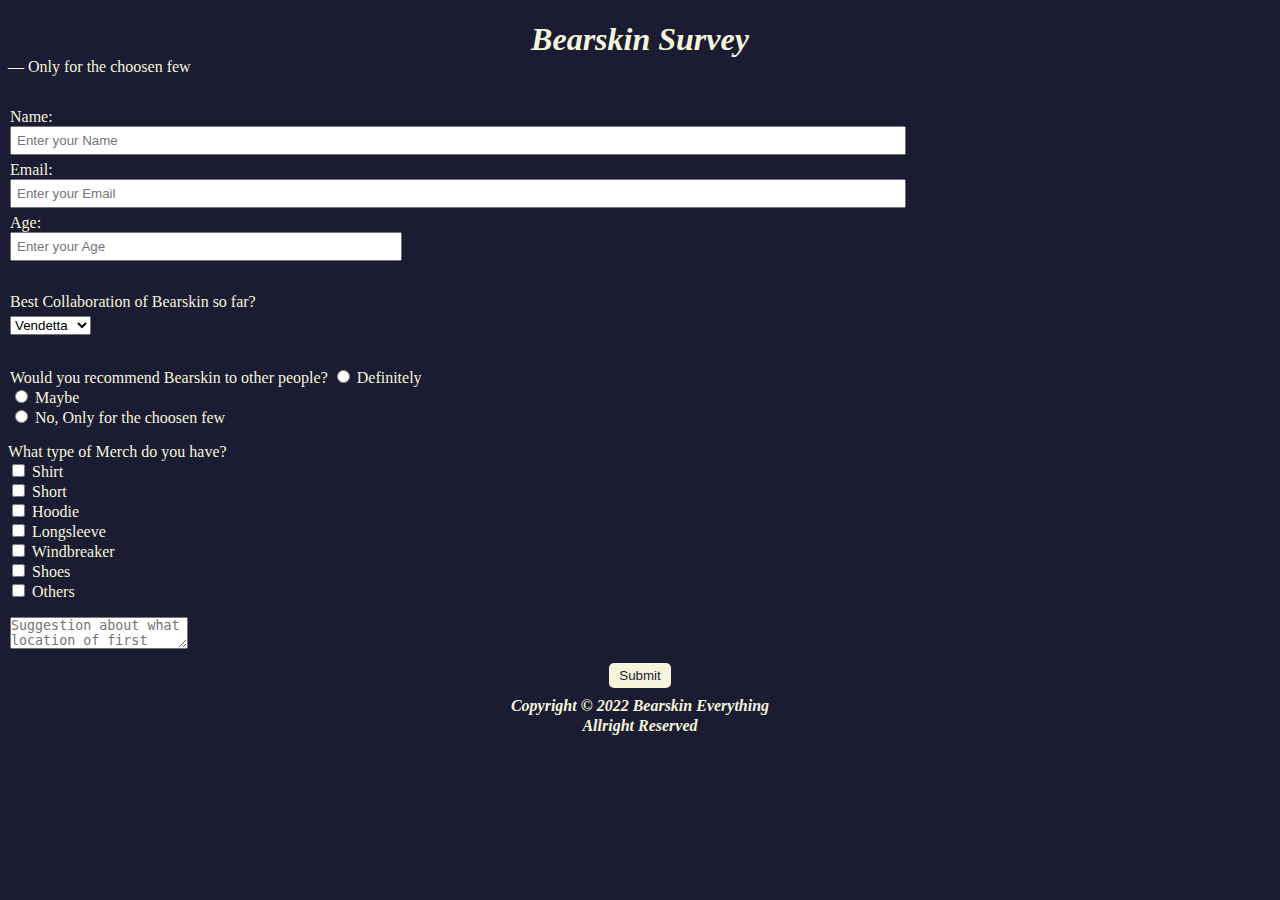
<file: index.html>
<!DOCTYPE html>
<html>
	<head>
	    <meta charset="utf-8" />
	    <meta name="viewport" content="width=device-width,initial-scale=1.0" />
		<title>Registration Form</title>
		<link rel="stylesheet" type="text/css" href="form.css">
	</head>
	<body>
		<header>
	    	<h1 id="title">Bearskin Survey</h1>
			<p id="description">— Only for the choosen few</p>
		</header>
		<main>
			<form id="survey-form">
				<fieldset>
				<label for="name" id="name-label">Name:</label>
				<input id="name" type="text" required placeholder="Enter your Name">
				 
				<label for="email" id="email-label">Email:</label>
			    <input id="email" type="email" required placeholder="Enter your Email">
				
				<label for="number" id="number-label">Age:</label>
				<input id="number" type="number" min="13" max="100" required placeholder="Enter your Age">
				</fieldset>
				
				<fieldset>
				<label for="dropdown">Best Collaboration of Bearskin so far?</label>
				<select id="dropdown">
					<option>Vendetta</option>
					<option>Enimal</option>
					<option>Undrafted</option>
					<option>Others</option>
				</select>
				</fieldset>
		<!--RADIO-->
				<fieldset>	
				<label>Would you recommend Bearskin to other people?</label>
				<input type="radio" name="recommend" id="definitely" value="5">
				<label for="definitely">Definitely</label>
				<br>
				<input type="radio" name="recommend" id="maybe" value="3">
				<label for="maybe">Maybe</label>
				<br>
		        <input type="radio" name="recommend" id="no" value="10">
		        <label for="no">No, Only for the choosen few</label>
				</fieldset>
		<!--CHECKBOX-->
				
			<div id="merch">
				<label>What type of Merch do you have?</label>
			<br>
				<input type="checkbox" id="shirt" value="1">
				<label for="shirt">Shirt</label>
			<br>
				<input type="checkbox" id="short" value="2">
				<label for="short">Short</label>
			<br>
				<input type="checkbox" id="hoodie" value="3">
				<label for="hoodie">Hoodie</label>
			<br>
				<input type="checkbox" id="longsleeve" value="4">
				<label for="longsleeve">Longsleeve</label>
			<br>
				<input type="checkbox" id="windbreaker" value="5">
				<label for="windbreaker">Windbreaker</label>
			<br>
				<input type="checkbox" id="shoes" value="10">
				<label for="shoes">Shoes</label>
			<br>	
				<input type="checkbox" id="other" value="8">
				<label for="other">Others</label>
			</div>
				
				<fieldset>
					<textarea placeholder="Suggestion about what location of first flagship store of bearskin"></textarea>
				<br>
					<div class="container">
						<input type="submit">
					</div>
				</fieldset>
				
				<footer>
				 <p class="copy"> Copyright &copy; 2022 Bearskin Everything</p>
				 <p>Allright Reserved</p>
				</footer>
			</form>
		</main>
	</body>
</html>
</file>
<file: form.css>
*{/* "*" Para yung default padding and margin ng h1*/
	padding: 0;
}

body{
	background-color: #1b1b32;
	color: beige;
}

#title{/* Yung HEIGHT Para lumapit yung id= description*/
	height: 15px;
	text-align: center;
	font-style: italic;
	
}


fieldset{
	border: none;
	padding: 1em 0;
}

input[type=text], input[type=email]{
	width: 70%;
	padding: 5px;
	display: block;
	margin-bottom: 6px;
}
 
input[type=number]{
	display: block;	
	width: 30%;
	padding: 5px;
}

input[type=radio]{
	display: inline;
}

.container{
	text-align: center;
	height: 2px;
	padding-top: 10px
}

input[type=submit]{
	background-color: beige;
	color: #1b1b32;
	border: none;
	border-radius: 5px;
	padding: 5px 10px;
}

footer{
	text-align: center;
	font-weight:bolder;
	font-style:italic;
}

.copy{
height: 4px;
}

#dropdown{
display: block;
margin-top: 5px;
}
</file>
